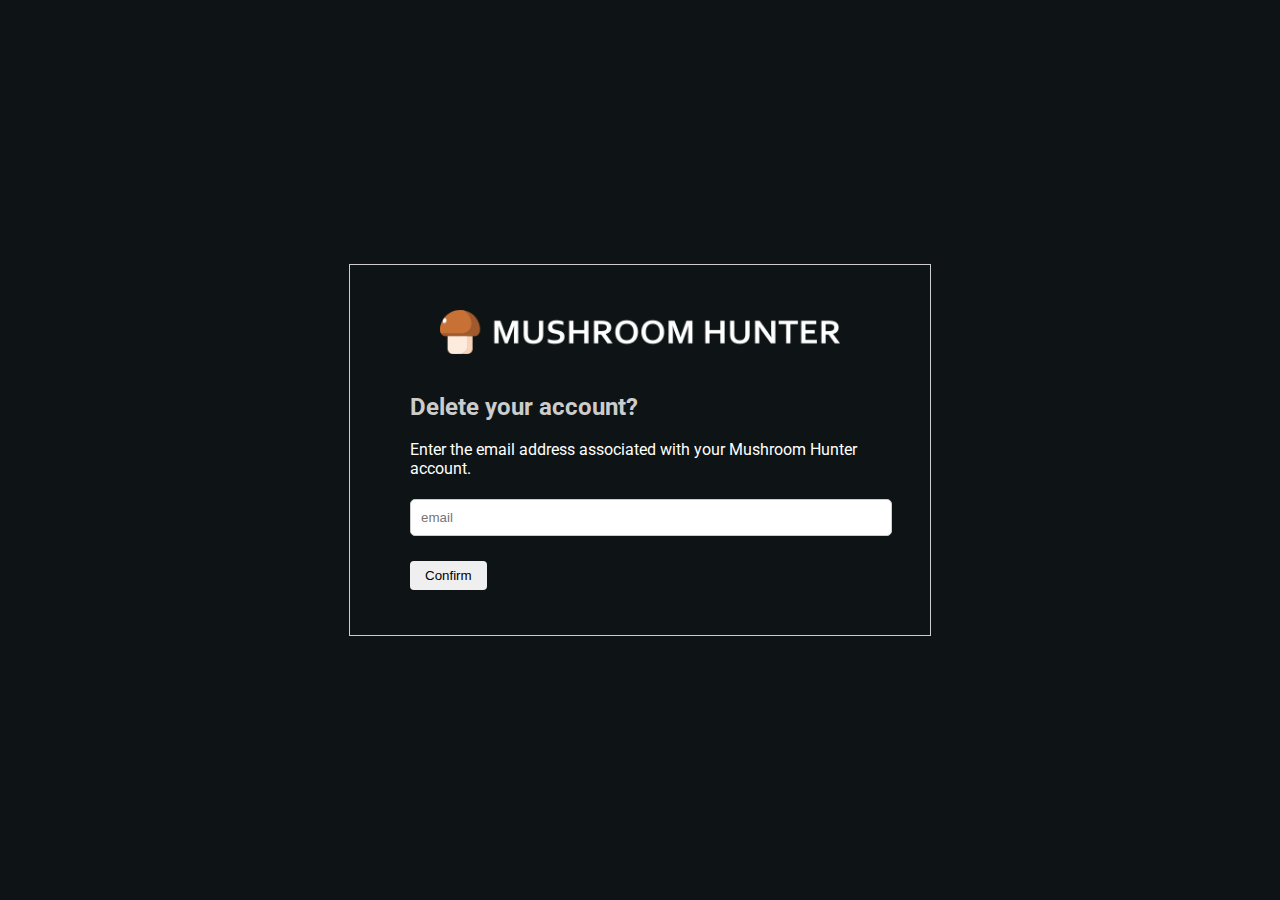
<file: apps/mushroom_hunter/delete-account/index.html>
<!DOCTYPE html>
<html lang="en">

<head>
    <meta charset="utf-8">
    <meta http-equiv="X-UA-Compatible" content="IE=edge">
    <meta name="viewport" content="width=device-width, initial-scale=1">
    <title>Mushroom Hunter - Delete account</title>
    <link rel="preconnect" href="https://fonts.googleapis.com">
    <link rel="preconnect" href="https://fonts.gstatic.com" crossorigin>
    <link
        href="https://fonts.googleapis.com/css2?family=Roboto:ital,wght@0,100;0,300;0,400;0,500;0,700;0,900;1,100;1,300;1,400;1,500;1,700;1,900&display=swap"
        rel="stylesheet">
    <link rel="stylesheet" href="../../../css/style.css">
</head>

<body>
    <div class="container">
        <div id="form">
            <div class="logo">
                <img src="../../../images/logo.png" alt="Mushroom Hunter">
            </div>
            <h2>Delete your account?</h2>
            <p id="instructions">Enter the email address associated with your Mushroom Hunter account.</p>
            <form id="delete-account">
                <input type="email" id="email" name="email" placeholder="email" aria-describedby="instructions"
                    required>
                <input type="text" name="lastname">
                <input type="button" name="submit" value="Confirm">
            </form>
        </div>
        <div id="confirmation">
            <p>Request to delete your account was sent. Your account and all of its data will be deleted after a period
                of 7 days.</p>
        </div>
        <div id="error">
            <p>There was an error processing your request. Please try again later.</p><br />
            <input type="button" name="retry" value="Retry">
        </div>
</body>
<script>
    const submit = document.querySelector('input[name="submit"]');
    const retry = document.querySelector('input[name="retry"]');

    submit.addEventListener('click', () => {
        const email = document.querySelector('input[name="email"]').value;

        if (email.length === 0) {
            alert('Please enter your email address.');
            return;
        }

        const lastname = document.querySelector('input[name="lastname"]').value;
        const xhr = new XMLHttpRequest();
        xhr.open('POST', 'https://phplaravel-1297067-4714967.cloudwaysapps.com/api/v1/users/delete-account', true);
        xhr.setRequestHeader('Content-Type', 'application/json');
        xhr.send(JSON.stringify({ email, lastname }));
        xhr.onreadystatechange = function () {
            if (xhr.readyState === 4 && xhr.status === 200) {
                document.getElementById('form').style.display = 'none';
                document.getElementById('error').style.display = 'none';
                document.getElementById('confirmation').style.display = 'block';
            } else {
                document.getElementById('form').style.display = 'none';
                document.getElementById('error').style.display = 'block';
            }
        };
    });

    retry.addEventListener('click', () => {
        document.location.reload();
    });
</script>

</html>
</file>
<file: css/style.css>
html {
    padding: 0;
    margin: 0;
    color: #fff;
    font-family: "Roboto", sans-serif;
    font-weight: 400;
    font-style: normal;    
}

body {
    background-color: #0E1415;
    padding: inherit;
    margin: inherit;
}

h2 {
    color: #ccc;
}

input[type="email"] {
    width: 100%;
    padding: 10px;
    margin: 5px 0;
    border: 1px solid #ccc;
    border-radius: 5px;
}

input[type="button"] {
    padding: 7px 15px;
    margin-top: 20px;
    border-radius: 4px;
    outline: none;
    border: none;
}

input[type="text"] {
    position: absolute;
    left: -9999px;
}

.container {
    width: 70%;
    height: 100vh;
    margin: 0 auto;
    display: flex;
    flex-direction: column;
    flex-wrap: nowrap;
    justify-content: center;
    align-items: center;
}

#form {
    border: thin solid #ccc;
    padding: 45px 60px;
    width: 460px;
}

#form .logo {

    text-align: center;
    margin-bottom: 15px;
}

.logo img {
    margin: 0 auto 15px auto;
    width: 400px;
}

#confirmation {
    display: none;
}

#error {
    display: none;
    color: red;
}
</file>
